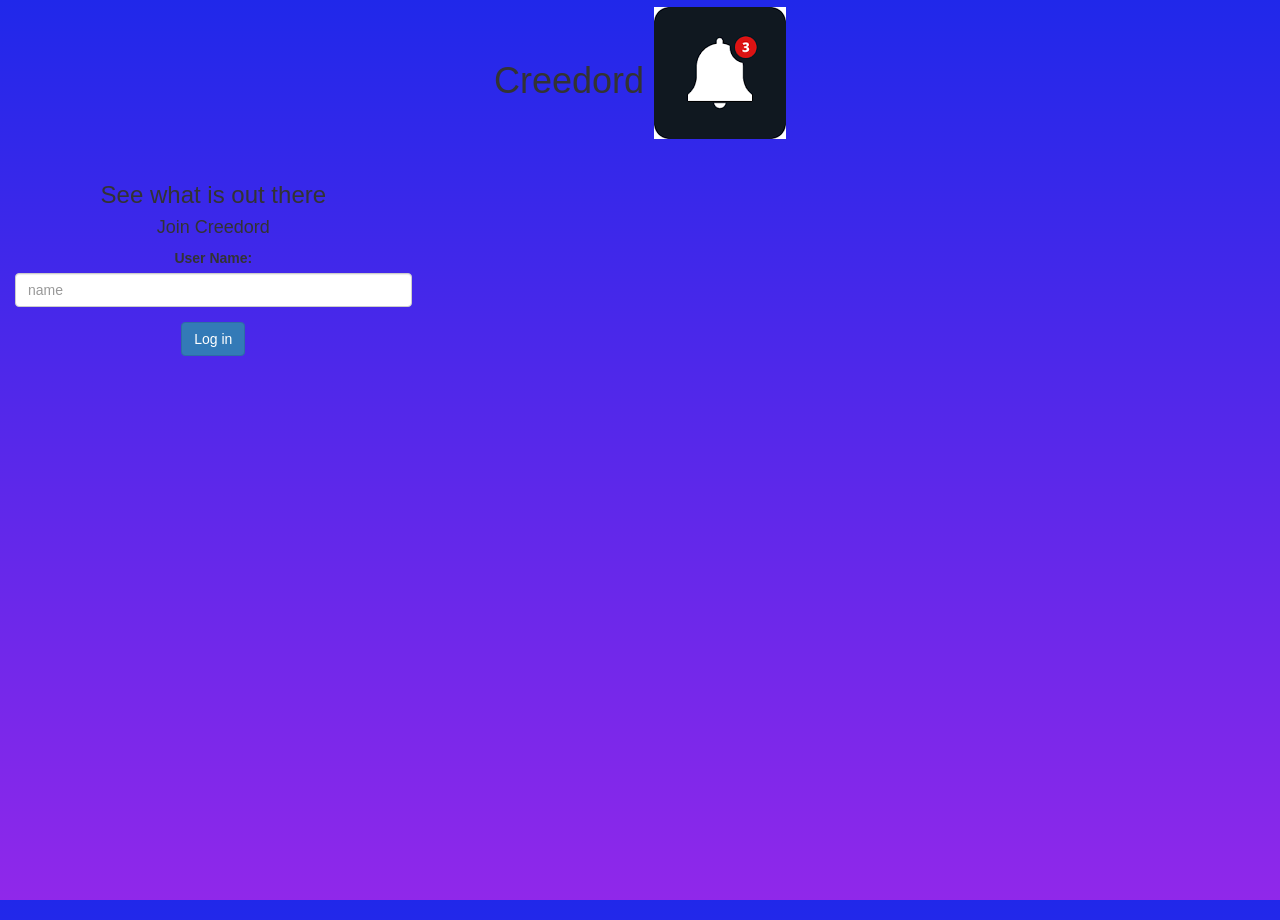
<file: index.html>
<html>
<head>
	<title>Kwitter</title>
<link href="https://fonts.googleapis.com/css?family=Yeon+Sung&display=swap" rel="stylesheet"><meta name="viewport" content="width=device-width, initial-scale=1">

<link rel="stylesheet" href="https://maxcdn.bootstrapcdn.com/bootstrap/3.4.0/css/bootstrap.min.css">
<script src="https://ajax.googleapis.com/ajax/libs/jquery/3.4.1/jquery.min.js"></script>
<script src="https://maxcdn.bootstrapcdn.com/bootstrap/3.4.0/js/bootstrap.min.js"></script>

<link rel="stylesheet" type="text/css" href="kwitter.css">
<script src="kwitter.js"></script>
</head>
<body>
<center>
	<h1 class="header">	
		Creedord	<sup>
	<img src="download.png">
	</sup>
</h1>
	<div class="col-lg-4 col-md-6 col-sm-6 col-xs-11 login_div">
		<h3 >See what is out there</h3>
		<h4 >Join Creedord</h4>
		<div class="form-group">
		  <label >User Name:</label>
			<input id="user_name" class="form-control" type="text" placeholder="name">
		</div>
		<button id="login_button" class="btn btn-primary" onclick="add_user()">Log in</button>
		<br><br>
	</div>
</center>
</body>
</html>
</file>
<file: kwitter.css>
html, body{

    height: 100%;
    margin: 0;
    }
    
    body{
    background: linear-gradient(#2028ea 0%,#9028ea 100%);
    }
</file>
